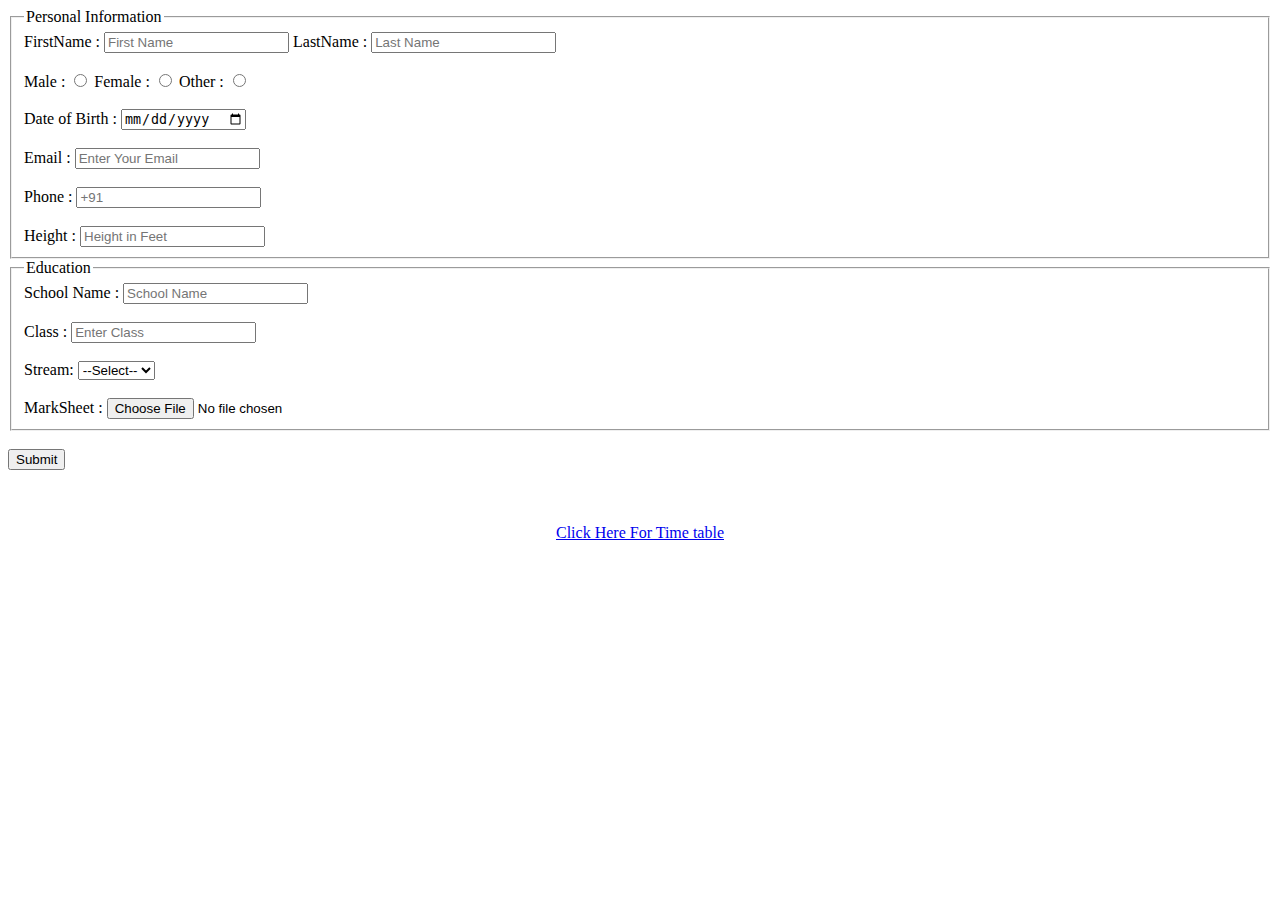
<file: Assignment1/index.html>
<!DOCTYPE html>
<html lang="en">
<head>
    <meta charset="UTF-8">
    <meta http-equiv="X-UA-Compatible" content="IE=edge">
    <meta name="viewport" content="width=device-width, initial-scale=1.0">
    <title>Bio-Data</title>
</head>
<body>
    <form action="" method="GET">
    <fieldset>
        <legend>Personal Information</legend>
            <!-- First Name -->
            <label for="FirstName">FirstName : </label>
            <input type="text" placeholder="First Name" id="FirstName" required>
            <!-- Second Name -->
            <label for="LastName">LastName : </label>
            <input type="text" placeholder="Last Name" id="LastName" required>
            <br><br>
            <!-- Gender -->
            Male : <input type="radio" name="Gender" value="Male" required>
            Female : <input type="radio" name="Gender" value="Female" required>
            Other : <input type="radio" name="Gender" value="Other" required>
            <br><br>
            <!-- DOB -->
            <label for="DOB">Date of Birth : </label>
            <input type="date" name="D-O-B" id="DOB" required>
            <br><br>
            <!-- Email -->
            <label for="Email">Email : </label>
            <input type="email" name="Email" id="Email" placeholder="Enter Your Email" required>
            <br><br>
            <!-- Phone -->
            <label for="Phone">Phone : </label>
            <input type="number" name="phone" id="Phone" placeholder="+91" required>
            <br><br>
            <!-- Height -->
            <label for="Height">Height : </label>
            <input type="number" id="Height" placeholder="Height in Feet" required> 
    </fieldset>
    <fieldset>
        <legend>Education</legend>
        <!-- School -->
        <label for="School">School Name : </label>
        <input type="text" name="School" id="School" placeholder="School Name" required>
        <br><br>
        <!-- Class -->
        <label for="Class">Class : </label>
        <input type="text" name="CLass" id="CLass" placeholder="Enter Class" required>
        <br><br>
        <!-- Stream -->
        <label for="stream">Stream:</label>
        <select name="Stream" id="" required>
            <option value="stream" disabled selected>--Select--</option>
            <option value="CSE">CSE</option>
            <option value="ECE">ECE</option>
            <option value="ME">ME</option>
            <option value="BTE">BioTech</option>
            <option value="EE">EE</option>
        </select>
        <br><br>
        <label for="File">MarkSheet : </label>
        <input type="file" name="File" id="File">
    </fieldset>
    <br>
    <button type="submit">Submit</button>
    </form>
    <br><br><br>
    <center><a href="./index1.html">Click Here For Time table</a></center>
</body>
</html>
</file>
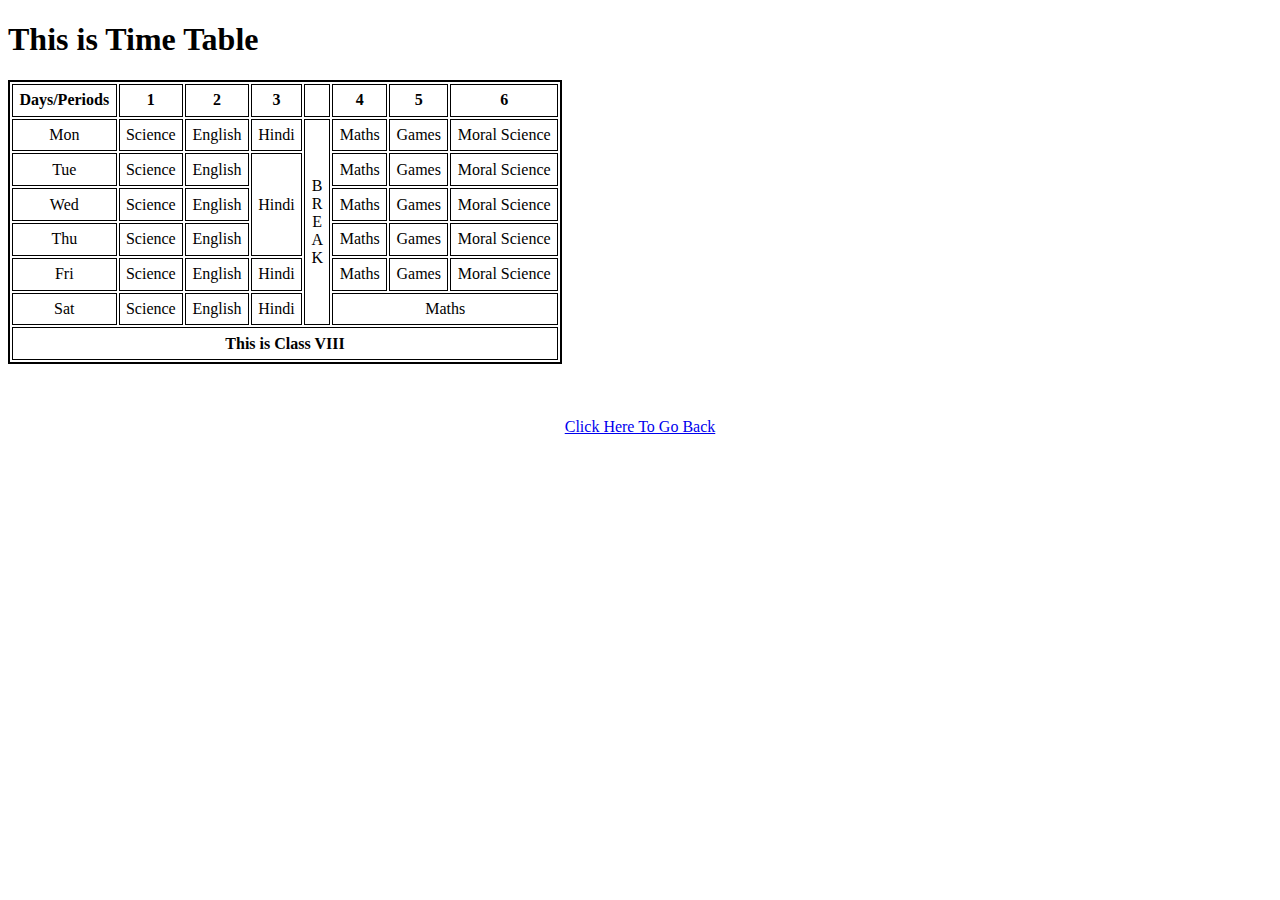
<file: Assignment1/index1.html>
<!DOCTYPE html>
<html lang="en">
<head>
    <meta charset="UTF-8">
    <meta http-equiv="X-UA-Compatible" content="IE=edge">
    <meta name="viewport" content="width=device-width, initial-scale=1.0">
    <link rel="stylesheet" href="index.css">
    <title>Time Table</title>
</head>
<body>
    <h1>This is Time Table</h1>
    <table>
        <thead>
            <tr>
                <th>Days/Periods</th>
                <th>1</th>
                <th>2</th>
                <th>3</th>
                <th></th>
                <th>4</th>
                <th>5</th>
                <th>6</th>
            </tr>
        </thead>
        <tbody>
            <tr>
                <td>Mon</td>
                <td>Science</td>
                <td>English</td>
                <td>Hindi</td>
                <td rowspan="6">B<br>R<br>E<br>A<br>K<br></td>
                <td>Maths</td>
                <td>Games</td>
                <td>Moral Science</td>
            </tr>
            <tr>
                <td>Tue</td>
                <td>Science</td>
                <td>English</td>
                <td rowspan="3">Hindi</td>
                
                <td>Maths</td>
                <td>Games</td>
                <td>Moral Science</td>
            </tr>
            <tr>
                <td>Wed</td>
                <td>Science</td>
                <td>English</td>
                
                
                <td>Maths</td>
                <td>Games</td>
                <td>Moral Science</td>
            </tr>
            <tr>
                <td>Thu</td>
                <td>Science</td>
                <td>English</td>
                
                
                <td>Maths</td>
                <td>Games</td>
                <td>Moral Science</td>
            </tr>
            <tr>
                <td>Fri</td>
                <td>Science</td>
                <td>English</td>
                <td>Hindi</td>
                
                <td>Maths</td>
                <td>Games</td>
                <td>Moral Science</td>
            </tr>
            <tr>
                <td>Sat</td>
                <td>Science</td>
                <td>English</td>
                <td>Hindi</td>
                
                <td colspan="3">Maths</td>
                
            </tr>
        </tbody>
        <tfoot>
            <tr>
                <th colspan="8">This is Class VIII</th>
            </tr>
        </tfoot>

    </table>
    <br><br><br>
    <center><a href="./index.html">Click Here To Go Back</a></center>
</body>
</html>
</file>
<file: Assignment1/index.css>
table{
    border: 2px solid black;
}

th,td{
    border: 1px solid black;
    padding: .4rem;
    margin: 10px;
    text-align: center;
}
</file>
